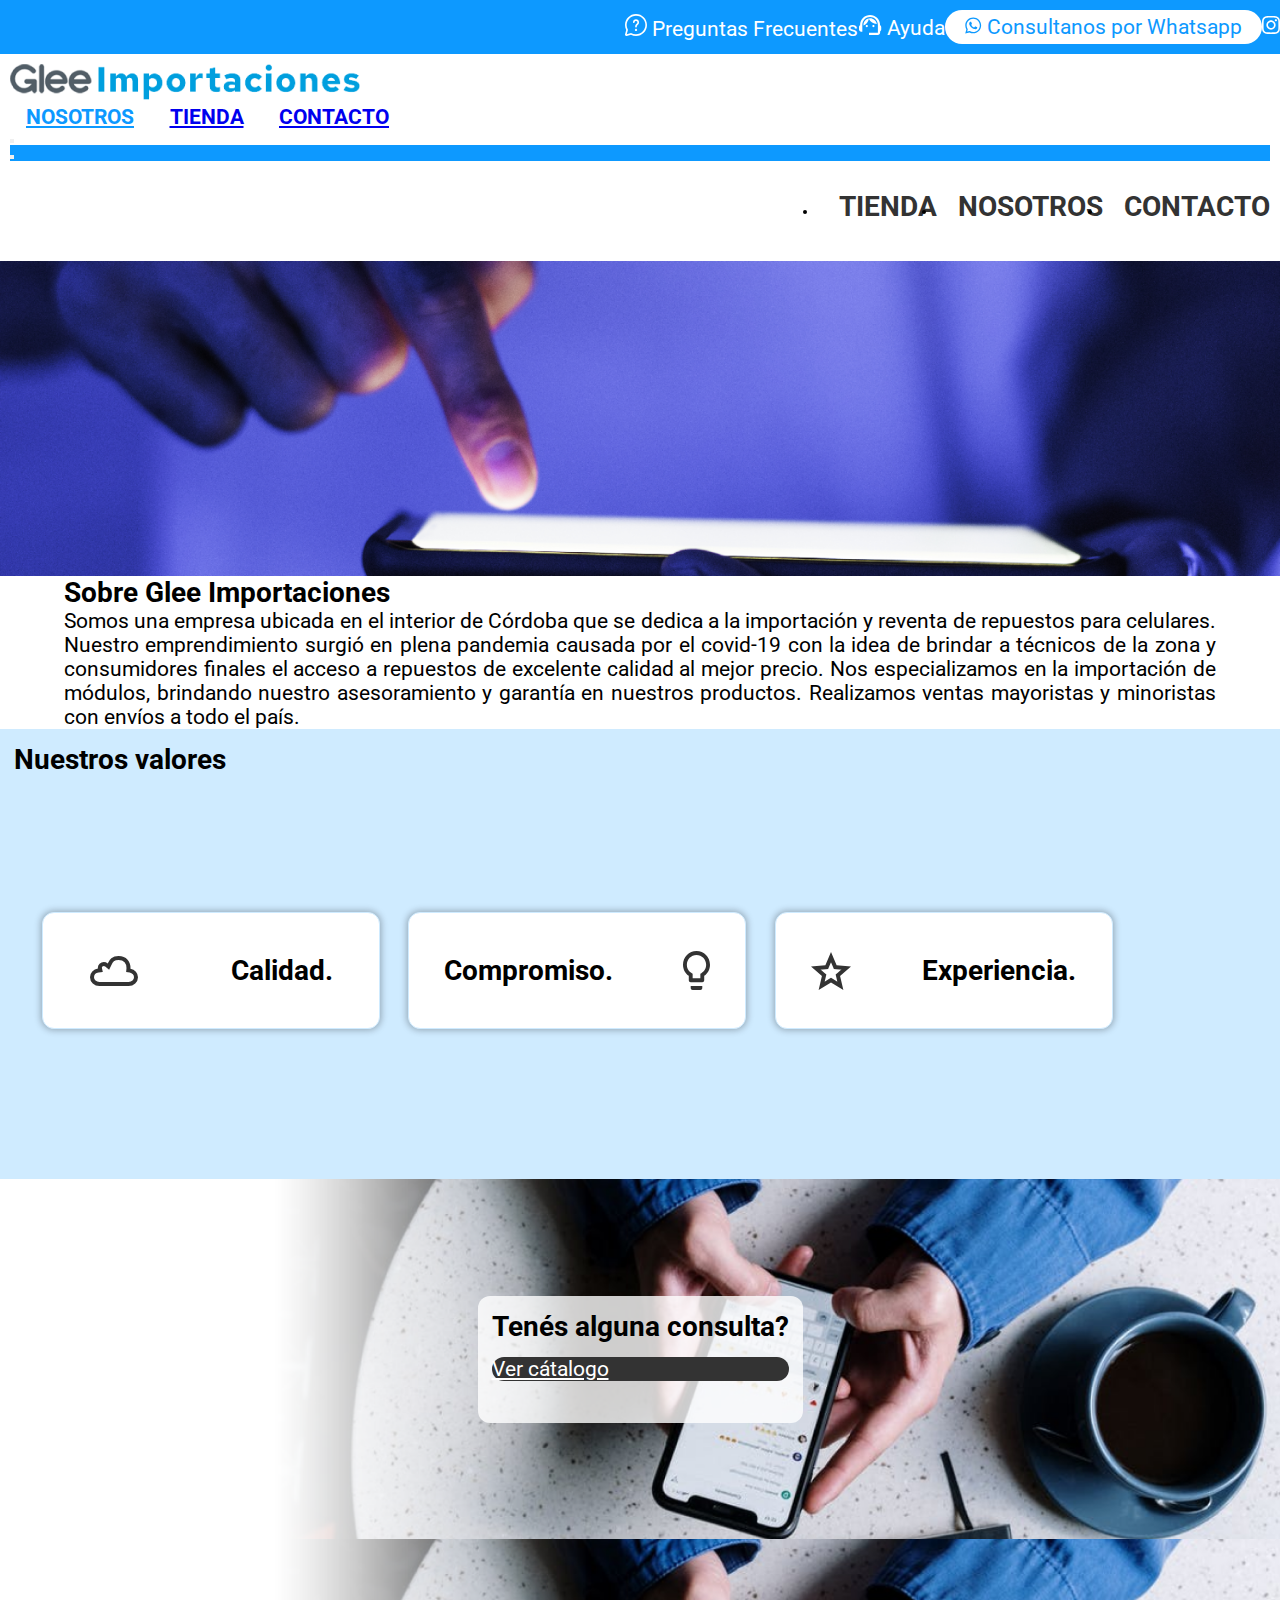
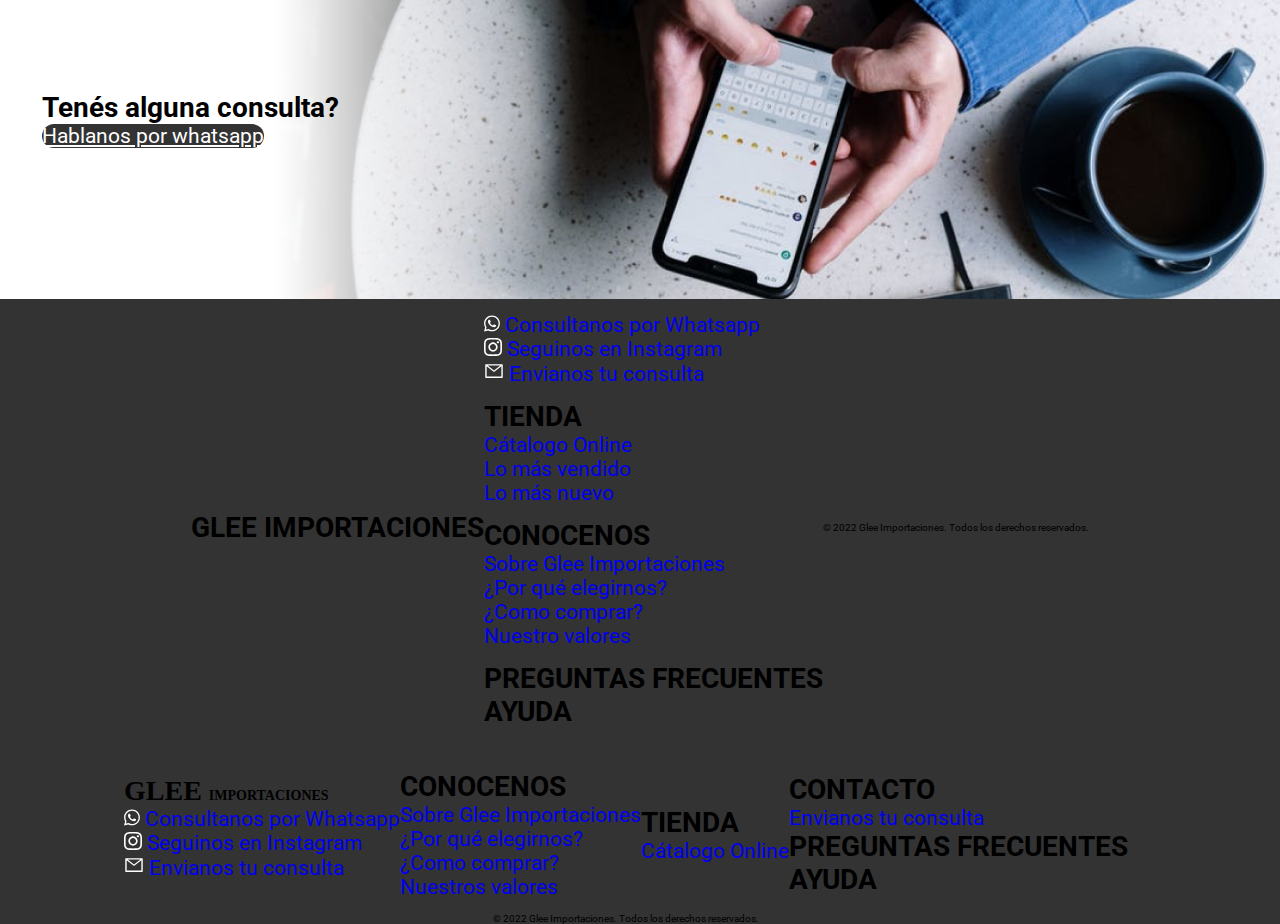
<file: content/about.html>
<!DOCTYPE html>
<html lang="es">
  <head>
    <meta charset="utf-8" />
    <meta name="viewport" content="width=device-width, initial-scale=1" />
    <title>.::Glee::.</title>
    <link
      href="https://cdn.jsdelivr.net/npm/bootstrap@5.1.3/dist/css/bootstrap.min.css"
      rel="stylesheet"
      integrity="sha384-1BmE4kWBq78iYhFldvKuhfTAU6auU8tT94WrHftjDbrCEXSU1oBoqyl2QvZ6jIW3"
      crossorigin="anonymous"
    />
    <link rel="stylesheet" href="../styles/styles.css" type="text/css" />
  </head>

  <body>
    <!-- NavBar -->
    <nav class="preNavbar container-fluid">
      <div>
        <a class="preNavText" href="./faq.html">
          <img class="mx-lg-2" src="../src/icon/faq-icon.svg" alt="faqIcon" />
          Preguntas Frecuentes
        </a>
      </div>
      <div>
        <a class="preNavText mx-lg-2" href="./faq.html">
          <img
            class="mx-lg-2"
            src="../src/icon/help-icon.svg"
            alt="ayudaIcon"
          />
          Ayuda
        </a>
      </div>
        <div class="navButonContainer">
          <button class="d-flex justify-content-center align-items-center preNavButton mx-lg-2"> <img class="buttonImg" src="../src/icon/whatsapp-icon-blue.svg" alt="whatsapp-icon"><a class="preNavButtonText" href="https://wa.link/tspqjd" target="_blank">Consultanos por Whatsapp</button></a>
        </div>
      <div>
      <a href="https://www.instagram.com/glee.importaciones/" target="_blank">
        <img src="../src/icon/instagram-icon.svg" alt="instagram-icon" />
      </a>
      </div>
    </nav>
    <nav
      class="navBgColor navbar-light bg-light navbar navbar-expand-lg d-flex flex-column sticky-top fixed-top"
    >
      <div class="container-fluid">
        <div class="col-6">
          <a class="navbar-brand bold" href="../index.html"><img src="../src/logo/Glee_Importaciones_png 1.png" class="img-fluid" alt="logo"></a>
          </div>
        <div class="navDesktop">
          <a class="navbar-brand bold activeNav navhover" href="#">NOSOTROS</a>
          <a class="navbar-brand bold navhover" href="./store.html">TIENDA</a>
          <a class="navbar-brand bold navhover" href="./contact.html">CONTACTO</a>
        </div>
        <button
          class="navbar-toggler"
          type="button"
          data-bs-toggle="offcanvas"
          data-bs-target="#offcanvasNavbar"
          aria-controls="offcanvasNavbar"
        >
          <span class="navbar-toggler-icon"></span>
        </button>
        <div
          class="offcanvasBg offcanvas-header offcanvas offcanvas-end"
          tabindex="-1"
          id="offcanvasNavbar"
          aria-labelledby="offcanvasNavbarLabel"
        >
          <div class="offcanvasBg offcanvas-header justify-content-end">
            <button
              type="button"
              class="text-reset btn-close btn-close-white"
              data-bs-dismiss="offcanvas"
              aria-label="Close"
            ></button>
          </div>
          <div class="offcanvasBg offcanvas-body">
            <ul
              class="allVh navbar-nav justify-content-evenly flex-grow-1 pe-3"
            >
              <li class="nav-item">
                <h5 class="text-white ml bold blackText">TIENDA</h5>
                <a
                  class="text-white nav-link active regular noDisplay"
                  aria-current="page"
                  href="./store.html"
                  >Cátalogo Online</a
                >
                <a
                  class="text-white nav-link active regular noDisplay"
                  aria-current="page"
                  href="#"
                  >Lo más vendido</a
                >
                <a
                  class="text-white nav-link active regular noDisplay"
                  aria-current="page"
                  href="#"
                  >Lo más nuevo</a
                >
              </li>
              <li class="nav-item">
                <h5 class="text-white ml bold blackText">NOSOTROS</h5>
                <a
                  class="text-white nav-link active regular noDisplay"
                  aria-current="page"
                  href="#"
                  >¿Por qué elegirnos?</a
                >
                <a
                  class="text-white nav-link active regular noDisplay"
                  aria-current="page"
                  href="#"
                  >Nuestro valores</a
                >
              </li>
              <li>
                <h5 class="text-white bold noDisplay">PREGUNTAS FRECUENTES</h5>
                <h5 class="text-white regular noDisplay">AYUDA</h5>
                <h5 class="text-white ml bold blackText">CONTACTO</h5>
              </li>
              <li class="noDisplay">
                <a
                  class="text-white nav-link active regular"
                  aria-current="page"
                  href="https://wa.link/tspqjd"
                  ><img
                    class="navIcon"
                    src="../src/icon/whatsapp-icon.svg"
                    alt="whatsapp"
                  />Consultanos por Whatsapp
                </a>
                <a
                  class="text-white nav-link active regular"
                  aria-current="page"
                  href="https://www.instagram.com/glee.importaciones/" target="_blank"
                  ><img
                    class="navIcon"
                    src="../src/icon/instagram-icon.svg"
                    alt="instagram"
                  />Seguinos en Instagram</a
                >
                <a
                  class="text-white nav-link active regular"
                  aria-current="page"
                  href="./contact.html"
                  ><img
                    class="navIcon"
                    src="../src/icon/mail-icon.svg"
                    alt="mail"
                  />Envianos tu consulta
                </a>
              </li>
            </ul>
          </div>
        </div>
      </div>
    </nav>
    <!-- NavBar End -->

    <!--  Contenido -->
    <div class="aboutGlee">
      <div class="imgAbout"></div>
      <div
        class="container-fluid mt-3 aboutText d-flex flex-column align-items-center"
        id="aboutGlee"
      >
        <h3 class="bold">Sobre Glee Importaciones</h3>
        <p class="regular mt-3">
          Somos una empresa ubicada en el interior de Córdoba que se dedica a la importación y reventa de repuestos para celulares. Nuestro emprendimiento surgió en plena pandemia causada por el covid-19 con la idea de brindar a técnicos de la zona y consumidores finales el acceso a repuestos de excelente calidad al mejor precio. Nos especializamos en la importación de módulos, brindando nuestro asesoramiento y garantía en nuestros productos. 
          Realizamos ventas mayoristas y minoristas con envíos a todo el país.
        </p>
      </div>
    </div>
    <div
      class="nuestrosValores container-fluid d-flex flex-column align-items-center"
      id="nuestrosValores"
    >
      <h3 class="bold mt-3">Nuestros valores</h3>
      <div class="boxesAboutContainer mt-2 mb-4">
        <div class="boxAbout">
          <img src="../src/img/cloud.svg" alt="" />
          <h4 class="bold"> Calidad.</h4>
        </div>
        <div class="boxAbout">
          <h4 class="bold order-lg-2">Compromiso.</h4>
          <img src="../src/img/light-bulb.svg" alt="" />
        </div>
        <div class="boxAbout">
          <img src="../src/img/star.svg" alt="" /><h4 class="bold"
            >Experiencia.</h4>
        </div>
      </div>
    </div>
    <!--  Contenido End -->

    <!-- Footer -->
    
    <footer class="footerContainer">
      <!-- Consultas -->
   <div class="container-fluid consultasContainer d-flex d-lg-none">
     <div class="consultasContainerContent">
       <h2 class ="consultasTittle bold">
         Tenés alguna consulta?
       </h2>
      
       <a href="./store.html" class="btn comprar-button align-self-center regular">Ver cátalogo</a>
     </div>
   </div>
   <div class="container-fluid consultasContainer footerdesktop justify-content-center">
     <div class=" d-flex flex-row consultasWrapper">
       <div class="d-flex flex-column consultasContent">
         <h2 class ="consultasTittle bold">
           Tenés alguna consulta?
         </h2>
         <a href="https://wa.link/tspqjd" class="btn comprar-button align-self-center regular">Hablanos por whatsapp</a>
       </div>
     </div>
   </div>
   <!-- Consultas End -->
   <div class="footer d-lg-none">
     <h2 class="bold mt-2 text-white">GLEE IMPORTACIONES</h2>
     <ul class="mt-2 listFooterStyle">
       <li class="list-item">
         <a class="enlace regular text-white" href="https://wa.link/tspqjd"><img class="navIcon"
                 src="../src/icon/whatsapp-icon.svg" alt="whatsapp">Consultanos por Whatsapp </a>
         <a class="enlace regular text-white" href="https://www.instagram.com/glee.importaciones/" target="_blank"><img class="navIcon"
                 src="../src/icon/instagram-icon.svg" alt="instagram">Seguinos en Instagram</a>
         <a class="enlace regular text-white" href="./contact.html"><img class="navIcon"
                 src="../src/icon/mail-icon.svg" alt="mail">Envianos tu consulta </a>
     </li>
       <li class="list-item">
           <h5 class=" bold  text-white">TIENDA</h5>
           <a class="enlace regular text-white" href="./store.html">Cátalogo Online</a>
           <a class="enlace regular text-white" href="#tienda">Lo más vendido</a>
           <a class="enlace regular text-white" href="#">Lo más nuevo</a>
       </li>
       <li class="list-item">
           <h5 class=" bold text-white">CONOCENOS</h5>
           <a class=" enlace regular text-white" href="#aboutGlee">Sobre Glee Importaciones</a>
           <a class=" enlace regular text-white" href="#aboutGlee">¿Por qué elegirnos?</a>
           <a class=" enlace regular text-white" href="#howbuy">¿Como comprar?</a>
           <a class=" enlace regular text-white" href="#nuestrosValores">Nuestro valores</a>
       </li>
       <li class="list-item">
           <h5 class=" bold text-white">PREGUNTAS FRECUENTES</h5>
           <h5 class=" regular text-white">AYUDA</h5>
       </li>
   </ul>
   <small class="regular footerText text-white align-self-center" > © 2022 Glee Importaciones. Todos los derechos reservados.</small>
 </div>  
   <div class="footer footerdesktop container-fluid align-items-start ">
     <div class="col-5">
       <h2>GLEE <span>IMPORTACIONES</span></h2>
       <ul class="mt-2 listFooterStyle">
         <li class="list-item">
           <a class="enlace regular text-white" href="https://wa.link/tspqjd"><img class="navIcon"
                   src="../src/icon/whatsapp-icon.svg" alt="whatsapp">Consultanos por Whatsapp </a>
           <a class="enlace regular text-white" href="https://www.instagram.com/glee.importaciones/" target="_blank"><img class="navIcon"
                   src="../src/icon/instagram-icon.svg" alt="instagram">Seguinos en Instagram</a>
           <a class="enlace regular text-white" href="./contact.html"><img class="navIcon"
                   src="../src/icon/mail-icon.svg" alt="mail">Envianos tu consulta </a>
       </li>
       </ul>
     </div>
     <div class="col-3">
       <h4 class="text-white bold">CONOCENOS</h4>
           <a class="enlace regular text-white" href="./about.html">Sobre Glee Importaciones</a> <br>
           <a class="enlace regular text-white" href="./about.html">¿Por qué elegirnos?</a><br>
           <a class="enlace regular text-white" href="howbuy">¿Como comprar?</a><br>
           <a class="enlace regular text-white" href="./about.html">Nuestros valores</a>
     </div>
     <div class="col-2">
       <h4 class="text-white bold">TIENDA</h4>
             <a class="enlace regular text-white" href="./store.html">Cátalogo Online</a>
     </div>
     <div class="col-2">
       <div>
         <div>
           <h4 class="text-white bold">CONTACTO</h4>
           <a href="./contact.html" class="enlace regular text-white">Envianos tu consulta</a>
         </div>
         <div class="mt-4">
           <h4 class="text-white bold">PREGUNTAS FRECUENTES</h4>
           <h5 class="regular text-white">AYUDA</h5>
         </div>
       </div>
     </div>
   </div>
   <small class="regular footerText text-white footerdesktop" > © 2022 Glee Importaciones. Todos los derechos reservados.</small>
 </footer>
    
   <!-- Footer End -->

    <!-- Contenido End -->
    <script
      src="https://cdn.jsdelivr.net/npm/bootstrap@5.1.3/dist/js/bootstrap.bundle.min.js"
      integrity="sha384-ka7Sk0Gln4gmtz2MlQnikT1wXgYsOg+OMhuP+IlRH9sENBO0LRn5q+8nbTov4+1p"
      crossorigin="anonymous"
    ></script>
  </body>
</html>
</file>
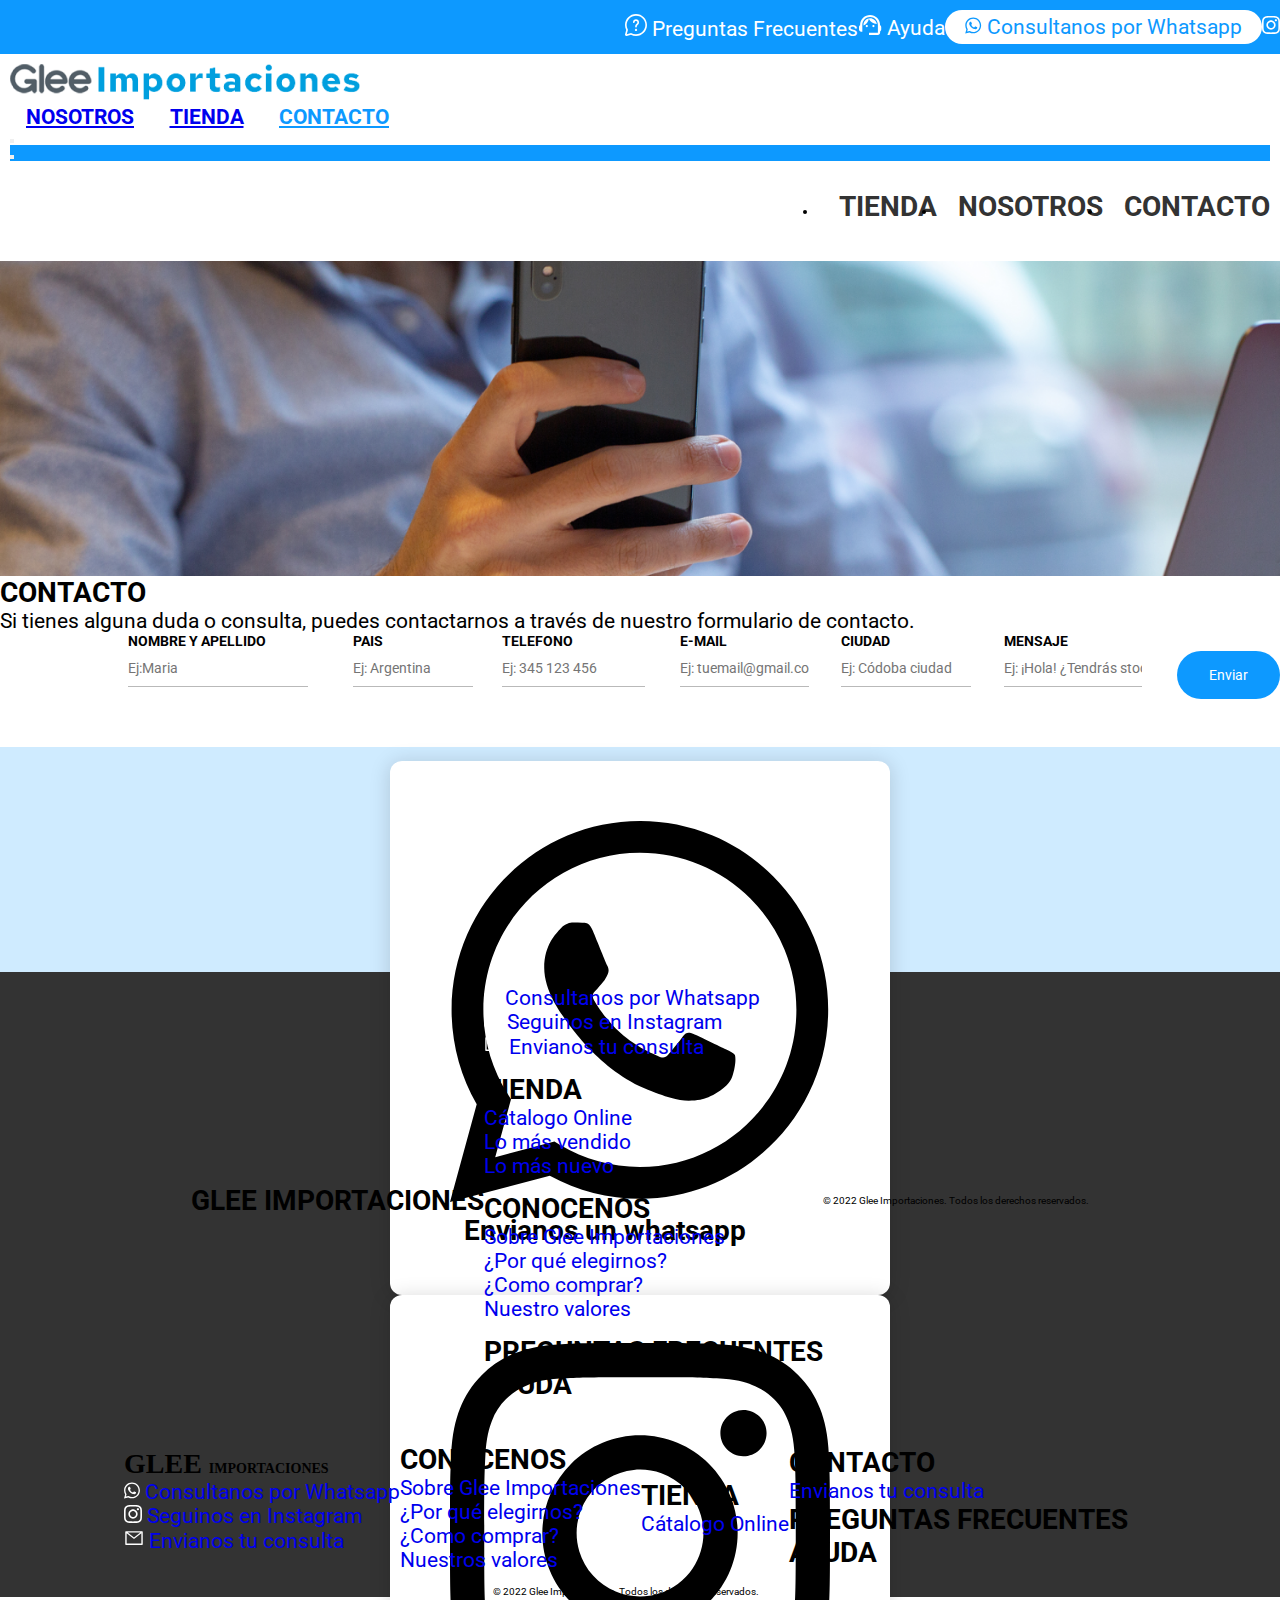
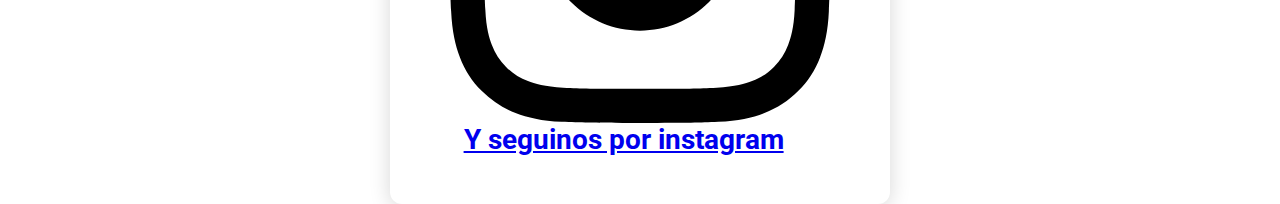
<file: content/contact.html>
<!DOCTYPE html>
<html lang="es">
  <head>
    <meta charset="utf-8" />
    <meta name="viewport" content="width=device-width, initial-scale=1" />
    <title>.::Glee::.</title>
    <link
      href="https://cdn.jsdelivr.net/npm/bootstrap@5.1.3/dist/css/bootstrap.min.css"
      rel="stylesheet"
      integrity="sha384-1BmE4kWBq78iYhFldvKuhfTAU6auU8tT94WrHftjDbrCEXSU1oBoqyl2QvZ6jIW3"
      crossorigin="anonymous"
    />
    <link rel="stylesheet" href="../styles/styles.css" type="text/css" />
  </head>

  <body>
    <!-- NavBar -->
    <nav class="preNavbar container-fluid">
      <div>
        <a class="preNavText" href="./faq.html">
          <img class="mx-lg-2" src="../src/icon/faq-icon.svg" alt="faqIcon" />
          Preguntas Frecuentes
        </a>
      </div>
      <div>
        <a class="preNavText mx-lg-2" href="./faq.html">
          <img
            class="mx-lg-2"
            src="../src/icon/help-icon.svg"
            alt="ayudaIcon"
          />
          Ayuda
        </a>
      </div>
      <div class="navButonContainer">
        <button class="d-flex justify-content-center align-items-center preNavButton mx-lg-2"> <img class="buttonImg" src="../src/icon/whatsapp-icon-blue.svg" alt="whatsapp-icon"><a class="preNavButtonText" href="https://wa.link/tspqjd" target="_blank">Consultanos por Whatsapp</button></a>
      </div>
      <div>
        <a href="https://www.instagram.com/glee.importaciones/" target="_blank">
        <img src="../src/icon/instagram-icon.svg" alt="instagram-icon" />
        </a>
      </div>
    </nav>
    <nav
      class="navBgColor navbar-light bg-light navbar navbar-expand-lg d-flex flex-column sticky-top fixed-top"
    >
      <div class="container-fluid">
        <div class="col-6">
          <a class="navbar-brand bold" href="../index.html"><img src="../src/logo/Glee_Importaciones_png 1.png" class="img-fluid" alt="logo"></a>
          </div>
        <div class="navDesktop">
          <a class="navbar-brand bold navhover" href="./about.html">NOSOTROS</a>
          <a class="navbar-brand bold navhover" href="./store.html">TIENDA</a>
          <a class="navbar-brand bold activeNav navhover" href="#">CONTACTO</a>
        </div>
        <button
          class="navbar-toggler"
          type="button"
          data-bs-toggle="offcanvas"
          data-bs-target="#offcanvasNavbar"
          aria-controls="offcanvasNavbar"
        >
          <span class="navbar-toggler-icon"></span>
        </button>
        <div
          class="offcanvasBg offcanvas-header offcanvas offcanvas-end"
          tabindex="-1"
          id="offcanvasNavbar"
          aria-labelledby="offcanvasNavbarLabel"
        >
          <div class="offcanvasBg offcanvas-header justify-content-end">
            <button
              type="button"
              class="text-reset btn-close btn-close-white"
              data-bs-dismiss="offcanvas"
              aria-label="Close"
            ></button>
          </div>
          <div class="offcanvasBg offcanvas-body">
            <ul
              class="allVh navbar-nav justify-content-evenly flex-grow-1 pe-3"
            >
              <li class="nav-item">
                <h5 class="text-white ml bold blackText">TIENDA</h5>
                <a
                  class="text-white nav-link active regular noDisplay"
                  aria-current="page"
                  href="#"
                  >Cátalogo Online</a
                >
                <a
                  class="text-white nav-link active regular noDisplay"
                  aria-current="page"
                  href="#"
                  >Lo más vendido</a
                >
                <a
                  class="text-white nav-link active regular noDisplay"
                  aria-current="page"
                  href="#"
                  >Lo más nuevo</a
                >
              </li>
              <li class="nav-item">
                <h5 class="text-white ml bold blackText">NOSOTROS</h5>
                <a
                  class="text-white nav-link active regular noDisplay"
                  aria-current="page"
                  href="./about.html"
                  >¿Por qué elegirnos?</a
                >
                <a
                  class="text-white nav-link active regular noDisplay"
                  aria-current="page"
                  href="./about.html"
                  >Nuestro valores</a
                >
              </li>
              <li>
                <h5 class="text-white bold noDisplay">PREGUNTAS FRECUENTES</h5>
                <h5 class="text-white regular noDisplay">AYUDA</h5>
                <h5 class="text-white ml bold blackText">CONTACTO</h5>
              </li>
              <li class="noDisplay">
                <a
                  class="text-white nav-link active regular"
                  aria-current="page"
                  href="https://wa.link/tspqjd"
                  ><img
                    class="navIcon"
                    src="../src/icon/whatsapp-icon.svg"
                    alt="whatsapp"
                  />Consultanos por Whatsapp
                </a>
                <a
                  class="text-white nav-link active regular"
                  aria-current="page"
                  href="https://www.instagram.com/glee.importaciones/" target="_blank"
                  ><img
                    class="navIcon"
                    src="../src/icon/instagram-icon.svg"
                    alt="instagram"
                  />Seguinos en Instagram</a
                >
                <a
                  class="text-white nav-link active regular"
                  aria-current="page"
                  href="#"
                  ><img
                    class="navIcon"
                    src="../src/icon/mail-icon.svg"
                    alt="mail"
                  />Envianos tu consulta
                </a>
              </li>
            </ul>
          </div>
        </div>
      </div>
    </nav>
    <!-- NavBar End -->
    <!--Contenido-->
    <div class="imgContact"></div>
    <div class="d-flex mt-5 flex-column container-fluid justify-content-center align-items-center">
        <h2 class="bold">CONTACTO</h2>
        <div>
            <p class="regular mt-3">
                Si tienes alguna duda o consulta, puedes contactarnos a través de
                nuestro formulario de contacto.
            </p>
        </div>
        <div class="d-flex flex-column justify-content-center align-items-center mt-5">
            <form action="https://formsubmit.co/glee.importaciones@gmail.com" method="post" class="d-flex flex-wrap col-12 justify-content-center align-items-center">
                <div class="form-group col-md-6 col-lg-6 col-sm-6 ">
                    <label class="bold" for="name">NOMBRE Y APELLIDO</label>
                    <input type="text" class="form-control inputControl mt-3" id="name" name="name" placeholder="Ej:Maria" required>
                </div>
                <div class="form-group col-md-6 col-lg-6 col-sm-6">
                    <label class="bold" for="country">PAIS</label>
                    <input type="text" class="form-control inputControl mt-3" id="country" name="pais" placeholder="Ej: Argentina" required>
                </div>
                <div class="form-group col-md-6 col-lg-6 col-sm-6">
                    <label class="bold" for="phone">TELEFONO</label>
                    <input type="text" class="form-control inputControl mt-3" id="phone" name="phone" placeholder="Ej: 345 123 456" rows="3" required></input>
                </div>
                <div class="form-group col-md-6 col-lg-6 col-sm-6">
                    <label class="bold" for="mail">E-MAIL</label>
                    <input type="email" class="form-control inputControl mt-3" id="mail" name="mail" placeholder="Ej: tuemail@gmail.com" rows="3" required></input>
                </div>
                <div class="form-group col-md-6 col-lg-6 col-sm-6">
                    <label class="bold" for="message">CIUDAD</label>
                    <input type="text" class="form-control inputControl mt-3" id="city" name="ciudad" placeholder="Ej: Códoba ciudad" rows="3" required></input>
                </div>
                <div class="form-group col-md-6 col-lg-6 col-sm-6">
                    <label class="bold" for="message">MENSAJE</label>
                    <input type="text" class="form-control inputControl mt-3" id="message" name="mensaje" placeholder="Ej: ¡Hola! ¿Tendrás stock de este modelo?" rows="3" required></input>
                </div>
                <button type="submit" class="btn btnForm align-self-center">Enviar</button>
            </form>


    </div>
    </div>
    <!--Contenido End-->
      <!-- Footer -->
    
    <footer class="footerContainer">
   <!-- Consultas -->
   <div class="container-fluid contactPrefooterContainer d-flex flex-lg-row">
    <a class="text-decoration-none text-black align-items-center d-flex flex-row prefooterContactContent">
        <img class="col-2 col-sm-1 col-md-1" src="../src/icon/whatsapp-icon-black.svg" alt="">
      <h6 class="bold marginLeft2">
        Envianos un whatsapp
      </h6>
    </a>
    <a class="text-decoration-none text-black align-items-center d-flex flex-row prefooterContactContent mt-2" href="https://www.instagram.com/glee.importaciones/" target="_blank">
        <img class="col-2 col-sm-1 col-md-1" src="../src/icon/instagram-icon-black.svg" alt="instagram-icon">
      <h6 class="bold marginLeft2">
        Y seguinos por instagram
      </h6>
    </a>
  </div>
   <!-- Consultas End -->
   <div class="footer d-lg-none">
     <h2 class="bold mt-2 text-white">GLEE IMPORTACIONES</h2>
     <ul class="mt-2 listFooterStyle">
       <li class="list-item">
         <a class="enlace regular text-white" href="https://wa.link/tspqjd"><img class="navIcon"
                 src="../src/icon/whatsapp-icon.svg" alt="whatsapp">Consultanos por Whatsapp </a>
         <a class="enlace regular text-white" href="https://www.instagram.com/glee.importaciones/" target="_blank"><img class="navIcon"
                 src="../src/icon/instagram-icon.svg" alt="instagram">Seguinos en Instagram</a>
         <a class="enlace regular text-white" href="#"><img class="navIcon"
                 src="../src/icon/mail-icon.svg" alt="mail">Envianos tu consulta </a>
     </li>
       <li class="list-item">
           <h5 class=" bold  text-white">TIENDA</h5>
           <a class="enlace regular text-white" href="./store.html">Cátalogo Online</a>
           <a class="enlace regular text-white" href="#tienda">Lo más vendido</a>
           <a class="enlace regular text-white" href="#">Lo más nuevo</a>
       </li>
       <li class="list-item">
           <h5 class=" bold text-white">CONOCENOS</h5>
           <a class=" enlace regular text-white" href="#aboutGlee">Sobre Glee Importaciones</a>
           <a class=" enlace regular text-white" href="#aboutGlee">¿Por qué elegirnos?</a>
           <a class=" enlace regular text-white" href="#howbuy">¿Como comprar?</a>
           <a class=" enlace regular text-white" href="#nuestrosValores">Nuestro valores</a>
       </li>
       <li class="list-item">
           <h5 class=" bold text-white">PREGUNTAS FRECUENTES</h5>
           <h5 class=" regular text-white">AYUDA</h5>
       </li>
   </ul>
   <small class="regular footerText text-white align-self-center" > © 2022 Glee Importaciones. Todos los derechos reservados.</small>
 </div>  
   <div class="footer footerdesktop container-fluid align-items-start ">
     <div class="col-5">
       <h2>GLEE <span>IMPORTACIONES</span></h2>
       <ul class="mt-2 listFooterStyle">
         <li class="list-item">
           <a class="enlace regular text-white" href="https://wa.link/tspqjd"><img class="navIcon"
                   src="../src/icon/whatsapp-icon.svg" alt="whatsapp">Consultanos por Whatsapp </a>
           <a class="enlace regular text-white" href="https://www.instagram.com/glee.importaciones/" target="_blank"><img class="navIcon"
                   src="../src/icon/instagram-icon.svg" alt="instagram">Seguinos en Instagram</a>
           <a class="enlace regular text-white" href="#"><img class="navIcon"
                   src="../src/icon/mail-icon.svg" alt="mail">Envianos tu consulta </a>
       </li>
       </ul>
     </div>
     <div class="col-3">
       <h4 class="text-white bold">CONOCENOS</h4>
           <a class="enlace regular text-white" href="./about.html">Sobre Glee Importaciones</a> <br>
           <a class="enlace regular text-white" href="./about.html">¿Por qué elegirnos?</a><br>
           <a class="enlace regular text-white" href="../index.html">¿Como comprar?</a><br>
           <a class="enlace regular text-white" href="./about.html">Nuestros valores</a>
     </div>
     <div class="col-2">
       <h4 class="text-white bold">TIENDA</h4>
             <a class="enlace regular text-white" href=".#">Cátalogo Online</a>
     </div>
     <div class="col-2">
       <div>
         <div>
           <h4 class="text-white bold">CONTACTO</h4>
           <a href="./contact.html" class="enlace regular text-white">Envianos tu consulta</a>
         </div>
         <div class="mt-4">
           <h4 class="text-white bold">PREGUNTAS FRECUENTES</h4>
           <h5 class="regular text-white">AYUDA</h5>
         </div>
       </div>
     </div>
   </div>
   <small class="regular footerText text-white footerdesktop" > © 2022 Glee Importaciones. Todos los derechos reservados.</small>
 </footer>
    
   <!-- Footer End -->

    <!-- Contenido End -->
    <script
      src="https://cdn.jsdelivr.net/npm/bootstrap@5.1.3/dist/js/bootstrap.bundle.min.js"
      integrity="sha384-ka7Sk0Gln4gmtz2MlQnikT1wXgYsOg+OMhuP+IlRH9sENBO0LRn5q+8nbTov4+1p"
      crossorigin="anonymous"
    ></script>
  </body>
</html>
</file>
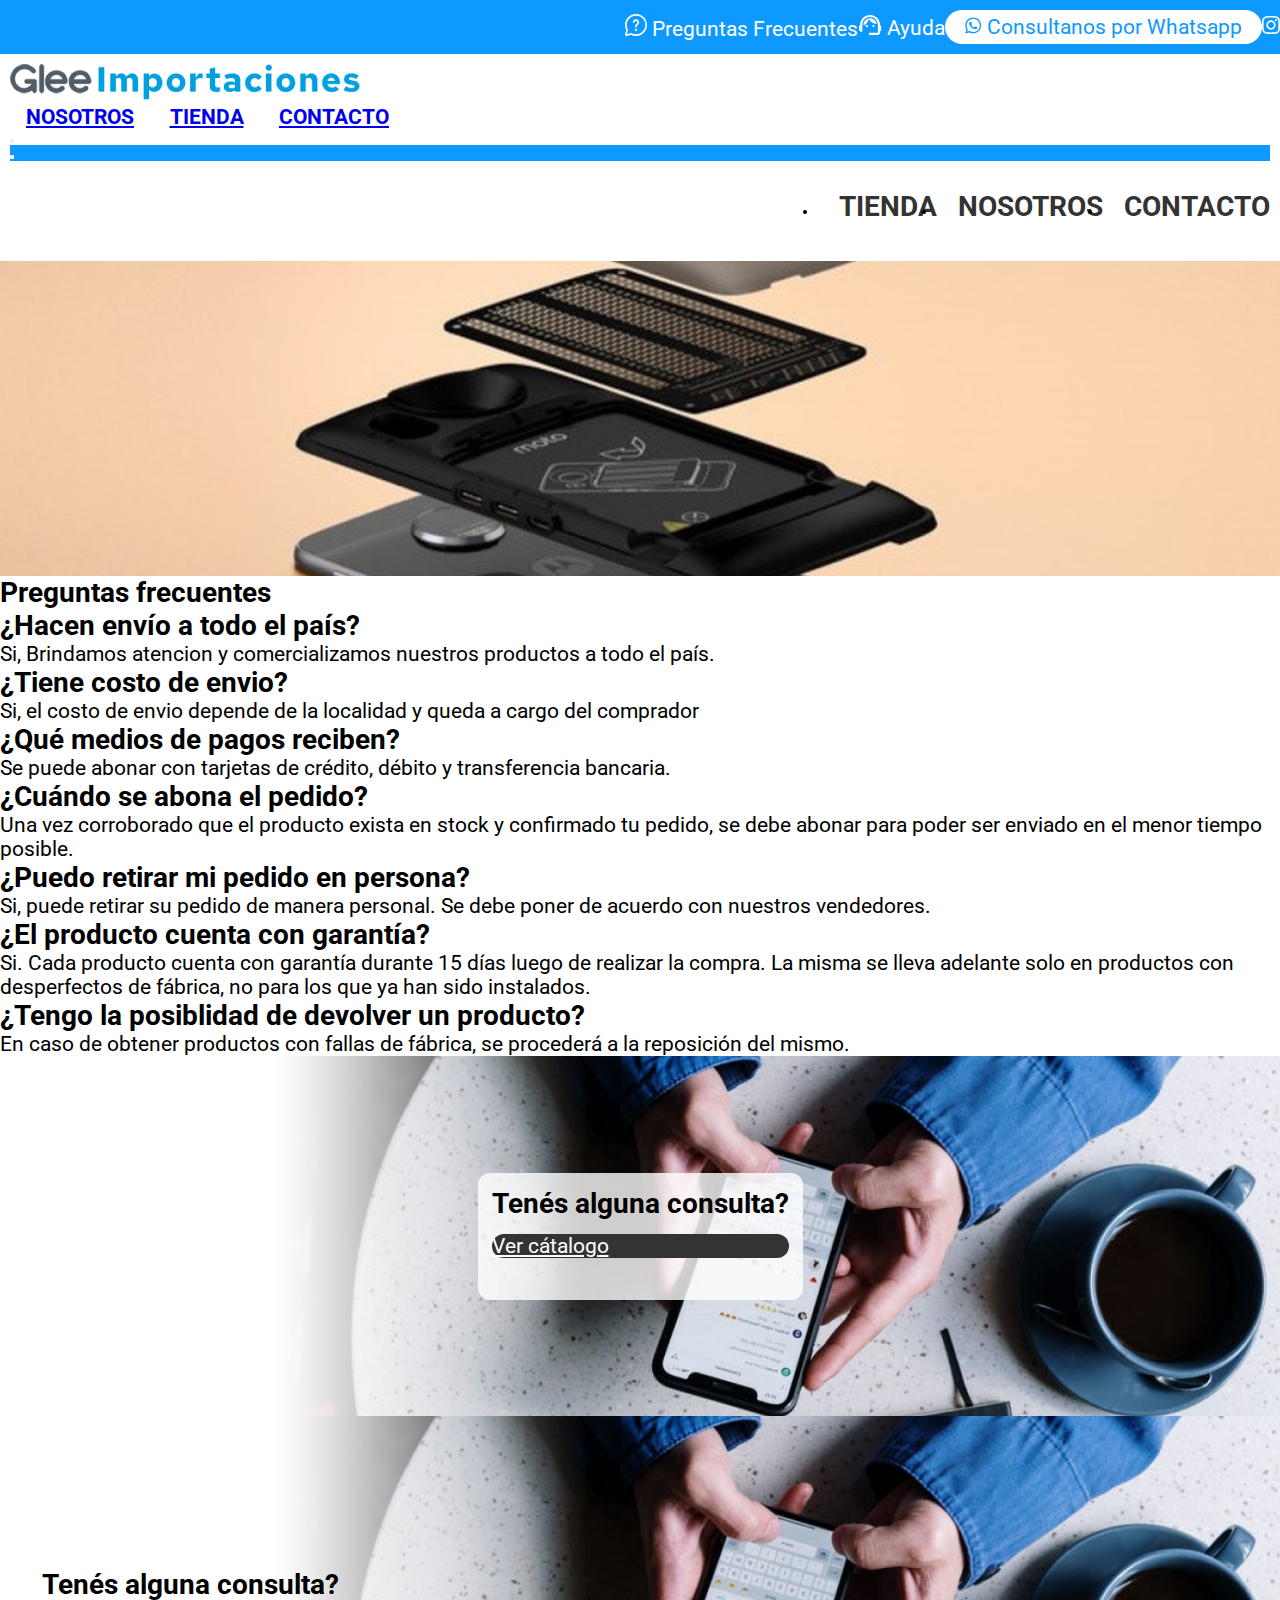
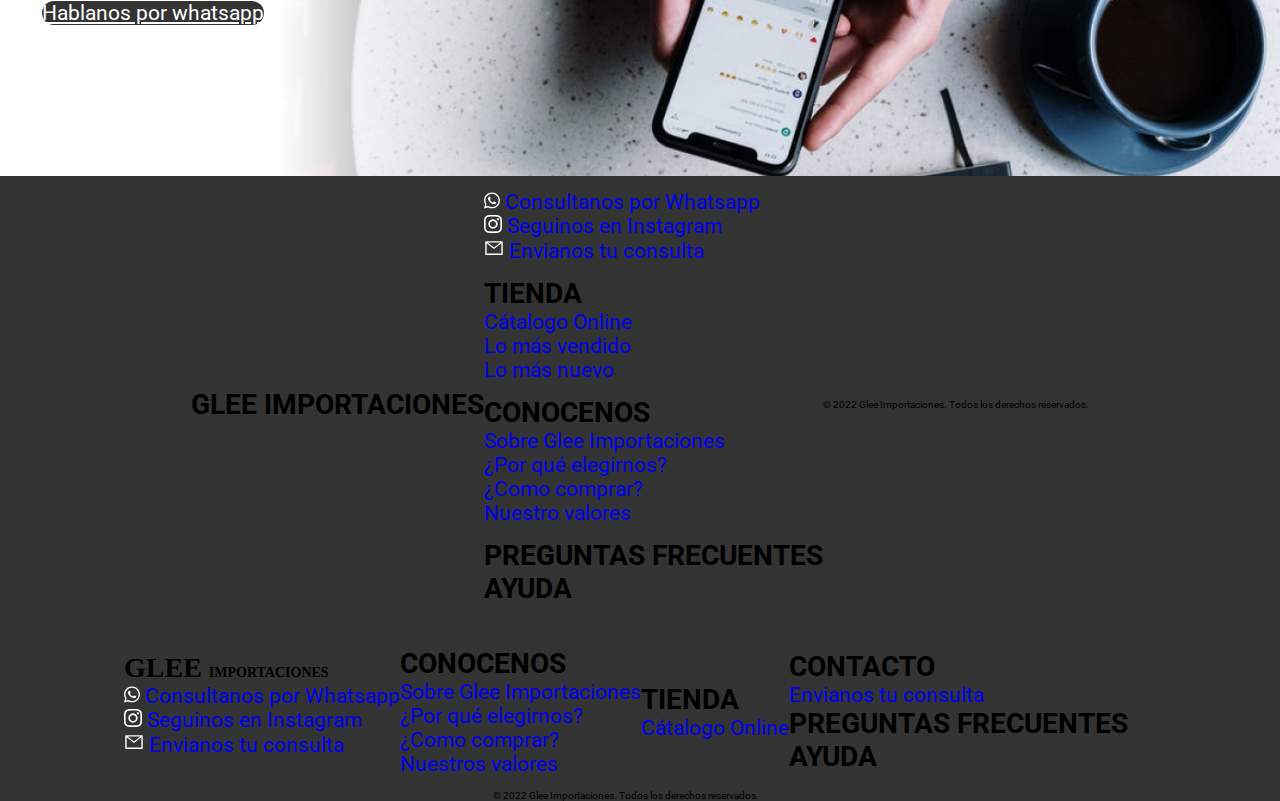
<file: content/faq.html>
<!DOCTYPE html>
<html lang="es">
  <head>
    <meta charset="utf-8" />
    <meta name="viewport" content="width=device-width, initial-scale=1" />
    <title>.::Glee::.</title>
    <link
      href="https://cdn.jsdelivr.net/npm/bootstrap@5.1.3/dist/css/bootstrap.min.css"
      rel="stylesheet"
      integrity="sha384-1BmE4kWBq78iYhFldvKuhfTAU6auU8tT94WrHftjDbrCEXSU1oBoqyl2QvZ6jIW3"
      crossorigin="anonymous"
    />
    <link rel="stylesheet" href="../styles/styles.css" type="text/css" />
  </head>

  <body>
    <!-- NavBar -->
    <nav class="preNavbar container-fluid">
      <div>
        <a class="preNavText" href="./faq.html">
          <img class="mx-lg-2" src="../src/icon/faq-icon.svg" alt="faqIcon" />
          Preguntas Frecuentes
        </a>
      </div>
      <div>
        <a class="preNavText mx-lg-2" href="./faq.html">
          <img
            class="mx-lg-2"
            src="../src/icon/help-icon.svg"
            alt="ayudaIcon"
          />
          Ayuda
        </a>
      </div>
      <div class="navButonContainer">
        <button class="d-flex justify-content-center align-items-center preNavButton mx-lg-2"> <img class="buttonImg" src="../src/icon/whatsapp-icon-blue.svg" alt="whatsapp-icon"><a class="preNavButtonText" href="https://wa.link/tspqjd" target="_blank">Consultanos por Whatsapp</button></a>
      </div>
      <div>
        <a href="https://www.instagram.com/glee.importaciones/" target="_blank">
        <img src="../src/icon/instagram-icon.svg" alt="instagram-icon" />
        </a>
      </div>
    </nav>
    <nav
      class="navBgColor navbar-light bg-light navbar navbar-expand-lg d-flex flex-column sticky-top fixed-top"
    >
      <div class="container-fluid">
        <div class="col-6">
          <a class="navbar-brand bold" href="../index.html"><img src="../src/logo/Glee_Importaciones_png 1.png" class="img-fluid" alt="logo"></a>
          </div>
        <div class="navDesktop">
          <a class="navbar-brand bold navhover" href="./about.html">NOSOTROS</a>
          <a class="navbar-brand bold navhover" href="./store.html">TIENDA</a>
          <a class="navbar-brand bold navhover" href="./contact.html">CONTACTO</a>
        </div>
        <button
          class="navbar-toggler"
          type="button"
          data-bs-toggle="offcanvas"
          data-bs-target="#offcanvasNavbar"
          aria-controls="offcanvasNavbar"
        >
          <span class="navbar-toggler-icon"></span>
        </button>
        <div
          class="offcanvasBg offcanvas-header offcanvas offcanvas-end"
          tabindex="-1"
          id="offcanvasNavbar"
          aria-labelledby="offcanvasNavbarLabel"
        >
          <div class="offcanvasBg offcanvas-header justify-content-end">
            <button
              type="button"
              class="text-reset btn-close btn-close-white"
              data-bs-dismiss="offcanvas"
              aria-label="Close"
            ></button>
          </div>
          <div class="offcanvasBg offcanvas-body">
            <ul
              class="allVh navbar-nav justify-content-evenly flex-grow-1 pe-3"
            >
              <li class="nav-item">
                <h5 class="text-white ml bold blackText">TIENDA</h5>
                <a
                  class="text-white nav-link active regular noDisplay"
                  aria-current="page"
                  href="./store.html"
                  >Cátalogo Online</a
                >
                <a
                  class="text-white nav-link active regular noDisplay"
                  aria-current="page"
                  href="#"
                  >Lo más vendido</a
                >
                <a
                  class="text-white nav-link active regular noDisplay"
                  aria-current="page"
                  href="#"
                  >Lo más nuevo</a
                >
              </li>
              <li class="nav-item">
                <h5 class="text-white ml bold blackText">NOSOTROS</h5>
                <a
                  class="text-white nav-link active regular noDisplay"
                  aria-current="page"
                  href="#"
                  >¿Por qué elegirnos?</a
                >
                <a
                  class="text-white nav-link active regular noDisplay"
                  aria-current="page"
                  href="#"
                  >Nuestro valores</a
                >
              </li>
              <li>
                <h5 class="text-white bold noDisplay">PREGUNTAS FRECUENTES</h5>
                <h5 class="text-white regular noDisplay">AYUDA</h5>
                <h5 class="text-white ml bold blackText">CONTACTO</h5>
              </li>
              <li class="noDisplay">
                <a
                  class="text-white nav-link active regular"
                  aria-current="page"
                  href="https://wa.link/tspqjd"
                  ><img
                    class="navIcon"
                    src="../src/icon/whatsapp-icon.svg"
                    alt="whatsapp"
                  />Consultanos por Whatsapp
                </a>
                <a
                  class="text-white nav-link active regular"
                  aria-current="page"
                  href="https://www.instagram.com/glee.importaciones/" target="_blank"
                  ><img
                    class="navIcon"
                    src="../src/icon/instagram-icon.svg"
                    alt="instagram"
                  />Seguinos en Instagram</a
                >
                <a
                  class="text-white nav-link active regular"
                  aria-current="page"
                  href="./contact.html"
                  ><img
                    class="navIcon"
                    src="../src/icon/mail-icon.svg"
                    alt="mail"
                  />Envianos tu consulta
                </a>
              </li>
            </ul>
          </div>
        </div>
      </div>
    </nav>
    <!-- NavBar End -->
    <!-- Contenido -->
    <div class="d-flex flex-column justify-content-center align-items-center">
        <div class="imgFaq"></div>
        <h2 class="bold mb-2 mt-3">Preguntas frecuentes</h2>
        <div class="d-flex flex-column justify-content-start container-fluid align-items-start">
            <h6 class="bold mb-3">
                ¿Hacen envío a todo el país?
            </h6>
            <p class="regular">
                Si, Brindamos atencion y comercializamos nuestros productos a todo el país.
            </p>
            <h6 class="bold mb-3">
                ¿Tiene costo de envio?
            </h6>
            <p class="regular">
                Si, el costo de envio depende de la localidad y queda a cargo del comprador
            </p>
            <h6 class="bold mb-3">
                ¿Qué medios de pagos reciben?
            </h6>
            <p class="regular">
                Se puede abonar con tarjetas de crédito, débito y transferencia bancaria.
            </p>
            <h6 class="bold mb-3">
                ¿Cuándo se abona el pedido?
            </h6>
            <p class="regular">
                Una vez corroborado que el producto exista en stock y confirmado tu pedido, se debe abonar para poder ser enviado en el menor tiempo posible.
            </p>
            <h6 class="bold mb-3">
                ¿Puedo retirar mi pedido en persona?
            </h6>
            <p class="regular">
                Si, puede retirar su pedido de manera personal. Se debe poner de acuerdo con nuestros vendedores.
            </p>
            <h6 class="bold mb-3">
                ¿El producto cuenta con garantía?
            </h6>
            <p class="regular">
                Si. Cada producto cuenta con garantía durante 15 días luego de realizar la compra. La misma se lleva adelante solo en productos con desperfectos de fábrica, no para los que ya han sido instalados.
            </p>
            <h6 class="bold mb-3">
                ¿Tengo la posiblidad de devolver un producto?
            </h6>
            <p class="regular">
                En caso de obtener productos con fallas de fábrica, se procederá a la reposición del mismo.
            </p>
        </div>
    </div>

    <!--  Contenido End -->

    <!-- Footer -->
    
    <footer class="footerContainer">
      <!-- Consultas -->
   <div class="container-fluid consultasContainer d-flex d-lg-none">
     <div class="consultasContainerContent">
       <h2 class ="consultasTittle bold">
         Tenés alguna consulta?
       </h2>
      
       <a href="./store.html" class="btn comprar-button align-self-center regular">Ver cátalogo</a>
     </div>
   </div>
   <div class="container-fluid consultasContainer footerdesktop justify-content-center">
     <div class=" d-flex flex-row consultasWrapper">
       <div class="d-flex flex-column consultasContent">
         <h2 class ="consultasTittle bold">
           Tenés alguna consulta?
         </h2>
         <a href="https://wa.link/tspqjd" class="btn comprar-button align-self-center regular">Hablanos por whatsapp</a>
       </div>
     </div>
   </div>
   <!-- Consultas End -->
   <div class="footer d-lg-none">
     <h2 class="bold mt-2 text-white">GLEE IMPORTACIONES</h2>
     <ul class="mt-2 listFooterStyle">
       <li class="list-item">
         <a class="enlace regular text-white" href="https://wa.link/tspqjd"><img class="navIcon"
                 src="../src/icon/whatsapp-icon.svg" alt="whatsapp">Consultanos por Whatsapp </a>
         <a class="enlace regular text-white" href="https://www.instagram.com/glee.importaciones/" target="_blank"><img class="navIcon"
                 src="../src/icon/instagram-icon.svg" alt="instagram">Seguinos en Instagram</a>
         <a class="enlace regular text-white" href="./contact.html"><img class="navIcon"
                 src="../src/icon/mail-icon.svg" alt="mail">Envianos tu consulta </a>
     </li>
       <li class="list-item">
           <h5 class=" bold  text-white">TIENDA</h5>
           <a class="enlace regular text-white" href="./store.html">Cátalogo Online</a>
           <a class="enlace regular text-white" href="#tienda">Lo más vendido</a>
           <a class="enlace regular text-white" href="#">Lo más nuevo</a>
       </li>
       <li class="list-item">
           <h5 class=" bold text-white">CONOCENOS</h5>
           <a class=" enlace regular text-white" href="#aboutGlee">Sobre Glee Importaciones</a>
           <a class=" enlace regular text-white" href="#aboutGlee">¿Por qué elegirnos?</a>
           <a class=" enlace regular text-white" href="#howbuy">¿Como comprar?</a>
           <a class=" enlace regular text-white" href="#nuestrosValores">Nuestro valores</a>
       </li>
       <li class="list-item">
           <h5 class=" bold text-white">PREGUNTAS FRECUENTES</h5>
           <h5 class=" regular text-white">AYUDA</h5>
       </li>
   </ul>
   <small class="regular footerText text-white align-self-center" > © 2022 Glee Importaciones. Todos los derechos reservados.</small>
 </div>  
   <div class="footer footerdesktop container-fluid align-items-start ">
     <div class="col-5">
       <h2>GLEE <span>IMPORTACIONES</span></h2>
       <ul class="mt-2 listFooterStyle">
         <li class="list-item">
           <a class="enlace regular text-white" href="https://wa.link/tspqjd"><img class="navIcon"
                   src="../src/icon/whatsapp-icon.svg" alt="whatsapp">Consultanos por Whatsapp </a>
           <a class="enlace regular text-white" href="#"><img class="navIcon"
                   src="../src/icon/instagram-icon.svg" alt="instagram">Seguinos en Instagram</a>
           <a class="enlace regular text-white" href="./contact.html"><img class="navIcon"
                   src="../src/icon/mail-icon.svg" alt="mail">Envianos tu consulta </a>
       </li>
       </ul>
     </div>
     <div class="col-3">
       <h4 class="text-white bold">CONOCENOS</h4>
           <a class="enlace regular text-white" href="./about.html">Sobre Glee Importaciones</a> <br>
           <a class="enlace regular text-white" href="./about.html">¿Por qué elegirnos?</a><br>
           <a class="enlace regular text-white" href="#howbuy">¿Como comprar?</a><br>
           <a class="enlace regular text-white" href="./about.html">Nuestros valores</a>
     </div>
     <div class="col-2">
       <h4 class="text-white bold">TIENDA</h4>
             <a class="enlace regular text-white" href="./store.html">Cátalogo Online</a>
     </div>
     <div class="col-2">
       <div>
         <div>
           <h4 class="text-white bold">CONTACTO</h4>
           <a href="./contact.html" class="enlace regular text-white">Envianos tu consulta</a>
         </div>
         <div class="mt-4">
           <h4 class="text-white bold">PREGUNTAS FRECUENTES</h4>
           <h5 class="regular text-white">AYUDA</h5>
         </div>
       </div>
     </div>
   </div>
   <small class="regular footerText text-white footerdesktop" > © 2022 Glee Importaciones. Todos los derechos reservados.</small>
 </footer>
    
   <!-- Footer End -->

    <!-- Contenido End -->
    <script
      src="https://cdn.jsdelivr.net/npm/bootstrap@5.1.3/dist/js/bootstrap.bundle.min.js"
      integrity="sha384-ka7Sk0Gln4gmtz2MlQnikT1wXgYsOg+OMhuP+IlRH9sENBO0LRn5q+8nbTov4+1p"
      crossorigin="anonymous"
    ></script>
  </body>
</html>
</file>
<file: styles/styles.css>
@import url("https://fonts.googleapis.com/css2?family=Roboto:wght@400;700&display=swap");
* {
  margin: 0;
  padding: 0;
  box-sizing: border-box;
  font-size: 12px;
}

.preNavbar {
  display: none;
}

.subTitle {
  display: none;
}

.navbar {
  padding: 10px;
}

.offcanvasBg {
  background-color: #0d99ff;
}

.offcanvas-header {
  align-items: flex-end;
}

.regular {
  font-family: "Roboto", regular;
}

.bold {
  font-family: "Roboto", bold;
  font-weight: 700;
}

.medium {
  font-family: "Roboto", medium;
  font-weight: 700;
}

.allVh {
  height: 90vh;
}

.howBuyCards {
  height: 400px;
  display: flex;
  flex-direction: column;
}

.navIcon {
  margin-right: 5px;
}

.imgSlider {
  width: 100%;
  height: 30vh;
  background: url("../src/img/slider-bg.svg");
  background-repeat: no-repeat;
  background-size: cover;
  background-position: center;
  border-radius: 12px;
}

.slider1Bg {
  background: url("../src/img/slider1.png");
  background-repeat: no-repeat;
  background-size: cover;
  background-position: right;
  padding: 25px;
}

.slider2Bg {
  background: url("../src/img/slider-2.png");
  background-repeat: no-repeat;
  background-size: cover;
  padding: 25px;
  background-position-x: center;
}

.slider3Bg {
  background: url("../src/img/slider3.png");
  background-size: cover;
  padding: 25px;
  background-position-x: center;
}

.carousel-caption {
  display: flex;
  flex-direction: column;
  justify-content: space-evenly;
  align-items: center;
  text-align: center;
  top: 0;
}

.carousel-indicators {
  margin-bottom: 2rem;
}

#buttonRadius {
  border-radius: 50%;
  background-color: #333333;
}

.btn:hover {
  color: #ffffff;
}

.SliderImgRadius {
  border-radius: 10%;
}

.carousel-indicators [data-bs-target] {
  width: 10px;
  height: 10px;
}

.cardStyles {
  height: 420px;
}

.sliderButton {
  background-color: #0d99ff;
  border-radius: 32px;
  color: #fff;
  border: none;
  font-size: 10px;
  margin-bottom: 10px;
  font-family: "Roboto", regular;
  padding: 8px 16px;
}

.sliderText {
  color: #fff;
  font-size: 10px;
}

.sliderTitle {
  color: #fff;
  font-size: 11px;
}

.desktopSlider {
  display: none;
}

.navDesktop {
  display: none;
}

.footerdesktop {
  display: none !important;
}

.footerContainer {
  background-color: #333333;
}

.chooseText {
  display: none;
}

.boxesContainer {
  padding: 20px;
  height: 45vh;
}

.boxesDesktopContainer {
  display: none !important;
}

.box {
  background-color: #fff;
  height: 35%;
  width: 90%;
  border: 1px solid #fff;
  margin-bottom: 16px;
  border-radius: 12px;
  box-shadow: 0px 2px 20px 1px rgba(0, 0, 0, 0.15);
  padding: 2px;
}

.catalogoButton {
  background-color: #333333;
  border-radius: 12px;
  width: 70%;
  height: 34px;
  color: #fff;
  border: none;
  font-size: 14px;
  margin-bottom: 10px;
  font-family: "Roboto", regular;
}

.floatingButton {
  position: fixed;
  bottom: 20px;
  right: 20px;
  background-color: transparent;
  width: 70px;
  height: 70px;
  color: #fff;
  border: none;
  font-size: 14px;
  margin-bottom: 10px;
  z-index: 1000;
}

.comprarSection {
  background-color: #cfebff;
  width: 100%;
  overflow-x: scroll;
}

.card {
  margin: 10px;
  background-color: transparent;
  padding: 2px;
}

.borderNone {
  border: none;
}

.cardsContainer {
  display: flex;
  width: 250%;
  justify-content: center;
  align-items: center;
}

.cardButton {
  background-color: #333333;
  border-radius: 12px;
  width: 70%;
  height: 34px;
  color: #fff;
  border: none;
  font-size: 14px;
  font-family: "Roboto", regular;
}

.comprarContainer {
  margin-top: 3rem;
  background-color: #cfebff;
  padding: 1rem;
}

.comprar-button {
  background-color: #333333;
  border-radius: 20px;
  color: #fff;
  border: none;
  font-family: "Roboto", regular;
  margin-top: 1rem;
  margin-bottom: 2rem;
}

.destacadosSection {
  width: 100%;
  overflow-x: scroll;
}

.destacadosContainer {
  margin-top: 3rem;
  padding: 1rem;
}

.consultasContainer {
  display: flex;
  padding: 1rem;
  background: url(../src/img/Consultabg.png);
  background-repeat: no-repeat;
  background-size: cover;
  background-position: center;
  height: 25vh;
  display: flex;
  flex-direction: column;
  justify-content: space-evenly;
  align-content: center;
  align-items: center;
}

.contactPrefooterContainer {
  display: flex;
  padding: 1rem;
  background: url(../src/img/contactfooter.png);
  background-repeat: no-repeat;
  background-size: cover;
  background-position: center;
  height: 25vh;
  display: flex;
  flex-direction: column;
  justify-content: space-evenly;
  align-content: center;
  align-items: center;
}

.consultasContainerContent {
  display: flex;
  flex-direction: column;
  justify-content: space-evenly;
  align-content: center;
  background: rgba(255, 255, 255, 0.8);
  border-radius: 12px;
  padding: 1rem;
}

.prefooterContactContent {
  display: flex;
  flex-direction: column;
  justify-content: space-evenly;
  align-content: center;
  background: white;
  box-shadow: 0px 2px 20px 1px rgba(0, 0, 0, 0.15);
  border-radius: 12px;
  padding: 1rem;
  width: 60%;
}

.marginLeft2 {
  margin-left: 1rem;
}

.footer {
  background-color: #333333;
  padding: 1rem;
  display: flex;
  flex-direction: column;
  justify-content: center;
  height: 90vh;
}

.activeNav {
  color: #0d99ff !important;
}

.bg-light {
  background-color: #fff !important;
}

.navhover {
  cursor: pointer;
  border-radius: 32px;
  background-image: linear-gradient(to right, #0d99ff 50%, #fff 50%);
  background-size: 200%;
  background-repeat: no-repeat;
  background-position: right;
  transition: background-position 0.5s ease-in-out;
  padding: 8px 16px;
}

.navhover:hover {
  background-position: left;
  color: #fff !important;
}

.listFooterStyle {
  display: flex;
  flex-direction: column;
  justify-content: space-evenly;
  align-items: flex-start;
  text-decoration: none;
  height: 100%;
}

.list-item {
  height: 20%;
  font-size: 14px;
  font-family: "Roboto", regular;
  margin-bottom: 1rem;
  list-style: none;
  display: flex;
  flex-direction: column;
  justify-content: space-evenly;
}

.enlace {
  text-decoration: none;
}

.footerText {
  font-size: 10px;
}

.aboutText {
  padding-left: 5%;
  padding-right: 5%;
  text-align: justify;
}

.imgAbout {
  width: 100vw;
  height: 35vh;
  background: url("../src/img/aboutCover.png");
  background-repeat: no-repeat;
  background-size: cover;
  background-position: center;
}

.imgStore {
  width: 100vw;
  height: 35vh;
  background: url("../src/img/tiendacover.png");
  background-repeat: no-repeat;
  background-size: cover;
  background-position: center;
}

.imgContact {
  width: 100vw;
  height: 35vh;
  background: url("../src/img/contactoCover.png");
  background-repeat: no-repeat;
  background-size: cover;
  background-position: center;
}

.imgFaq {
  width: 100vw;
  height: 35vh;
  background: url("../src/img/faqCover.png");
  background-repeat: no-repeat;
  background-size: cover;
  background-position: center;
}

.inputControl {
  width: 80%;
  padding: 10px 0;
  border-radius: 0px;
  margin-bottom: 60px;
  border: none;
  border-bottom: 1px solid #84848491;
  outline: none;
  background: transparent;
  font-family: "Roboto", regular;
}

.btnForm {
  padding: 16px 32px;
  border-radius: 32px;
  margin-bottom: 30px;
  border: none;
  outline: none;
  background: #0d99ff;
  color: #fff;
  font-family: "Roboto", regular;
}

form {
  display: flex;
  justify-content: space-evenly;
  align-content: center;
  align-items: center;
  margin-left: 10%;
}

#products {
  display: flex;
  flex-wrap: wrap;
  justify-content: space-evenly;
}

.product {
  border-radius: 12px;
  margin-bottom: 1rem;
  padding: 2px 2px 20px 20px;
  min-width: 95%;
}

.btnComprar {
  background-color: #333333;
  border-radius: 12px;
  width: 70%;
  color: #fff;
  border: none;
  font-size: 14px;
  font-family: "Roboto", regular;
}

.nuestrosValores {
  background-color: #cfebff;
  padding: 1rem;
  display: flex;
  flex-direction: column;
  width: 100%;
  height: 50vh;
}

.boxesAboutContainer {
  height: 45vh;
  width: 90%;
  display: flex;
  flex-direction: column;
  justify-content: space-evenly;
  align-items: center;
}

.boxAbout {
  display: flex;
  flex-direction: row;
  justify-content: space-around;
  align-items: center;
  border: 1px solid #cfebff;
  box-shadow: 0px 0px 7px 1px rgba(0, 0, 0, 0.3);
  border-radius: 12px;
  height: 30%;
  width: 100%;
}

@media (min-width: 576px) {
  .cardsContainer {
    width: 150%;
  }

  .product {
    min-width: 0;
  }
}
@media (min-width: 350px) {
  * {
    font-size: 14px;
  }

  .sliderButton {
    font-size: 14px;
    padding: 6px 12px;
  }

  .sliderText {
    font-size: 14px;
  }

  .sliderTitle {
    font-size: 16px;
  }
}
@media (min-width: 768px) {
  .cardsContainer {
    width: 100%;
  }

  .marginTop {
    margin-top: 9rem;
  }

  .product {
    max-width: 30vw;
  }
}
@media (min-width: 992px) {
  .preNavbar {
    display: flex;
    justify-content: flex-end;
    position: sticky;
    height: 6vh;
    background-color: #0d99ff;
    margin: 0;
    align-items: center;
    width: 100%;
  }

  .textSlider {
    width: 80%;
  }

  p {
    font-size: 1.5rem;
  }

  a {
    font-size: 1.5rem;
  }

  h1 {
    font-size: 2.5rem;
  }

  h2, h3, h4, h5, h6 {
    font-size: 2rem;
  }

  .cardStyles {
    height: 550px;
  }

  .product {
    max-width: 25%;
  }

  .preNavText {
    text-decoration: none;
    color: #fff;
    font-size: 12px;
    font-family: "Roboto", regular;
  }

  .howBuyCards {
    height: 500px;
  }

  .navButonContainer {
    display: flex;
    justify-content: space-evenly;
    align-items: center;
    background-color: #0d99ff;
  }

  .preNavButton {
    background-color: #fff;
    border-radius: 20px;
    padding: 5px 20px;
    font-size: 12px;
    font-family: "Roboto", regular;
    border: none;
  }

  .catalogoButton {
    width: 30%;
  }

  .preNavButtonText {
    color: #0d99ff;
    font-size: 12px;
    font-family: "Roboto", regular;
    text-decoration: none;
  }

  .allVh {
    height: 10vh;
    background-color: #fff;
    display: flex;
    align-items: center;
    justify-content: flex-end !important;
  }

  .ml {
    margin-left: 1.5rem;
  }

  .subTitle {
    display: inline-block;
    color: #848484;
  }

  .prefooterContactContent {
    width: 40%;
    padding: 48px 60px;
  }

  .noDisplay {
    display: none;
  }

  .desktopSlider {
    display: block;
  }

  .navDesktop {
    display: block;
  }

  .sliderContent {
    padding: 1.5rem;
    width: 50%;
    height: auto;
    border-radius: 12px;
    display: flex;
    flex-direction: column;
    justify-content: space-evenly;
    align-items: center;
    background: url("../src/img/slider-bg.svg") no-repeat;
    background-size: cover;
    background-position: center;
  }

  .imgContainer {
    height: auto;
    max-width: 40%;
  }

  .imgSlider {
    max-width: 100%;
    height: 100%;
  }

  .slideContainer1 {
    display: flex !important;
    flex-direction: row;
    justify-content: space-around;
    background: url("../src/img/slider1.png");
    background-size: cover;
    background-repeat: no-repeat;
    height: 40vh;
    padding: 40px 0;
  }

  .slideContainer2 {
    display: flex !important;
    flex-direction: row;
    justify-content: space-around;
    background: url("../src/img/slider-2.png");
    background-size: cover;
    background-position: center;
    background-repeat: no-repeat;
    height: 40vh;
    padding: 40px 0;
  }

  .slideContainer3 {
    display: flex !important;
    flex-direction: row;
    justify-content: space-around;
    background: url("../src/img/slider3.png");
    background-size: cover;
    background-position: center;
    background-repeat: no-repeat;
    height: 40vh;
    padding: 40px 0;
  }

  .slick-next {
    right: 90px;
  }

  .slick-prev {
    left: 70px;
    z-index: 1000;
  }

  .slick-dots li button:before {
    font-size: 16px;
    color: #fff;
  }

  .slick-dots li.slick-active button:before {
    color: #fff;
  }

  .slick-dots {
    bottom: 10px;
  }

  .slick-prev:before,
.slick-next:before {
    font-size: 40px;
  }

  .blackText {
    color: #333333 !important;
  }

  .grayText {
    color: #848484 !important;
  }

  .carousel-caption {
    display: flex;
    flex-direction: column;
    justify-content: space-evenly;
    align-items: center;
    text-align: center;
    top: 0;
  }

  .itmSlider {
    height: 100%;
    width: 100%;
    background-image: url("../src/img/yaniv-cohen-0za9Rc3iwFc-unsplash.jpg");
  }

  .footerdesktop {
    display: flex !important;
    padding-right: 5rem;
    align-items: flex-start;
    padding-left: 3rem;
  }

  .comprarSection {
    overflow-x: hidden;
  }

  .destacadosSection {
    overflow-x: hidden;
  }

  .containerimg {
    height: 80%;
    max-width: 50%;
  }

  .consultasContainer {
    height: 40vh;
  }

  .marginTop {
    margin-top: 1rem;
  }

  .footer {
    height: 25%;
    flex-direction: row;
    justify-content: center;
    align-items: center;
  }

  .footerText {
    justify-content: center;
  }

  .chooseText {
    display: flex;
    flex-direction: column;
    padding-left: 3%;
    padding-right: 3%;
    text-align: justify;
  }

  .boxesDesktopContainer {
    display: flex !important;
    justify-content: space-between !important;
    padding-left: 3%;
    padding-right: 3%;
    padding: 20px;
    height: 350px;
  }

  .buttonImg {
    margin-right: 5px;
  }

  .box {
    width: 32%;
    height: 70%;
    align-items: flex-start;
    padding-top: 0.5rem;
  }

  .boxContent {
    display: flex;
    flex-direction: column;
    justify-content: space-evenly;
    align-items: flex-end;
    height: 100%;
  }

  .imgChoose {
    height: 90%;
    margin-right: 5px;
  }

  .boxesAboutContainer {
    flex-direction: row;
  }

  .boxAbout {
    width: 30%;
    background: #fff;
  }
}
@media (min-width: 1200px) {
  .slideContainer1 {
    height: 60vh;
  }

  .cardStyles {
    height: 600px;
  }

  p {
    font-size: 1.5rem;
  }

  a {
    font-size: 1.5rem !important;
  }

  h1 {
    font-size: 2.5rem;
  }

  h2, h3, h4, h5, h6 {
    font-size: 2rem;
  }

  .textSlider {
    width: 90%;
  }

  .product {
    max-width: 20%;
  }

  .slideContainer2 {
    height: 60vh;
  }

  .slideContainer3 {
    height: 60vh;
  }
}
@media (min-width: 1400px) {
  .cardStyles {
    height: 850px;
  }
}

/*# sourceMappingURL=styles.css.map */
</file>
